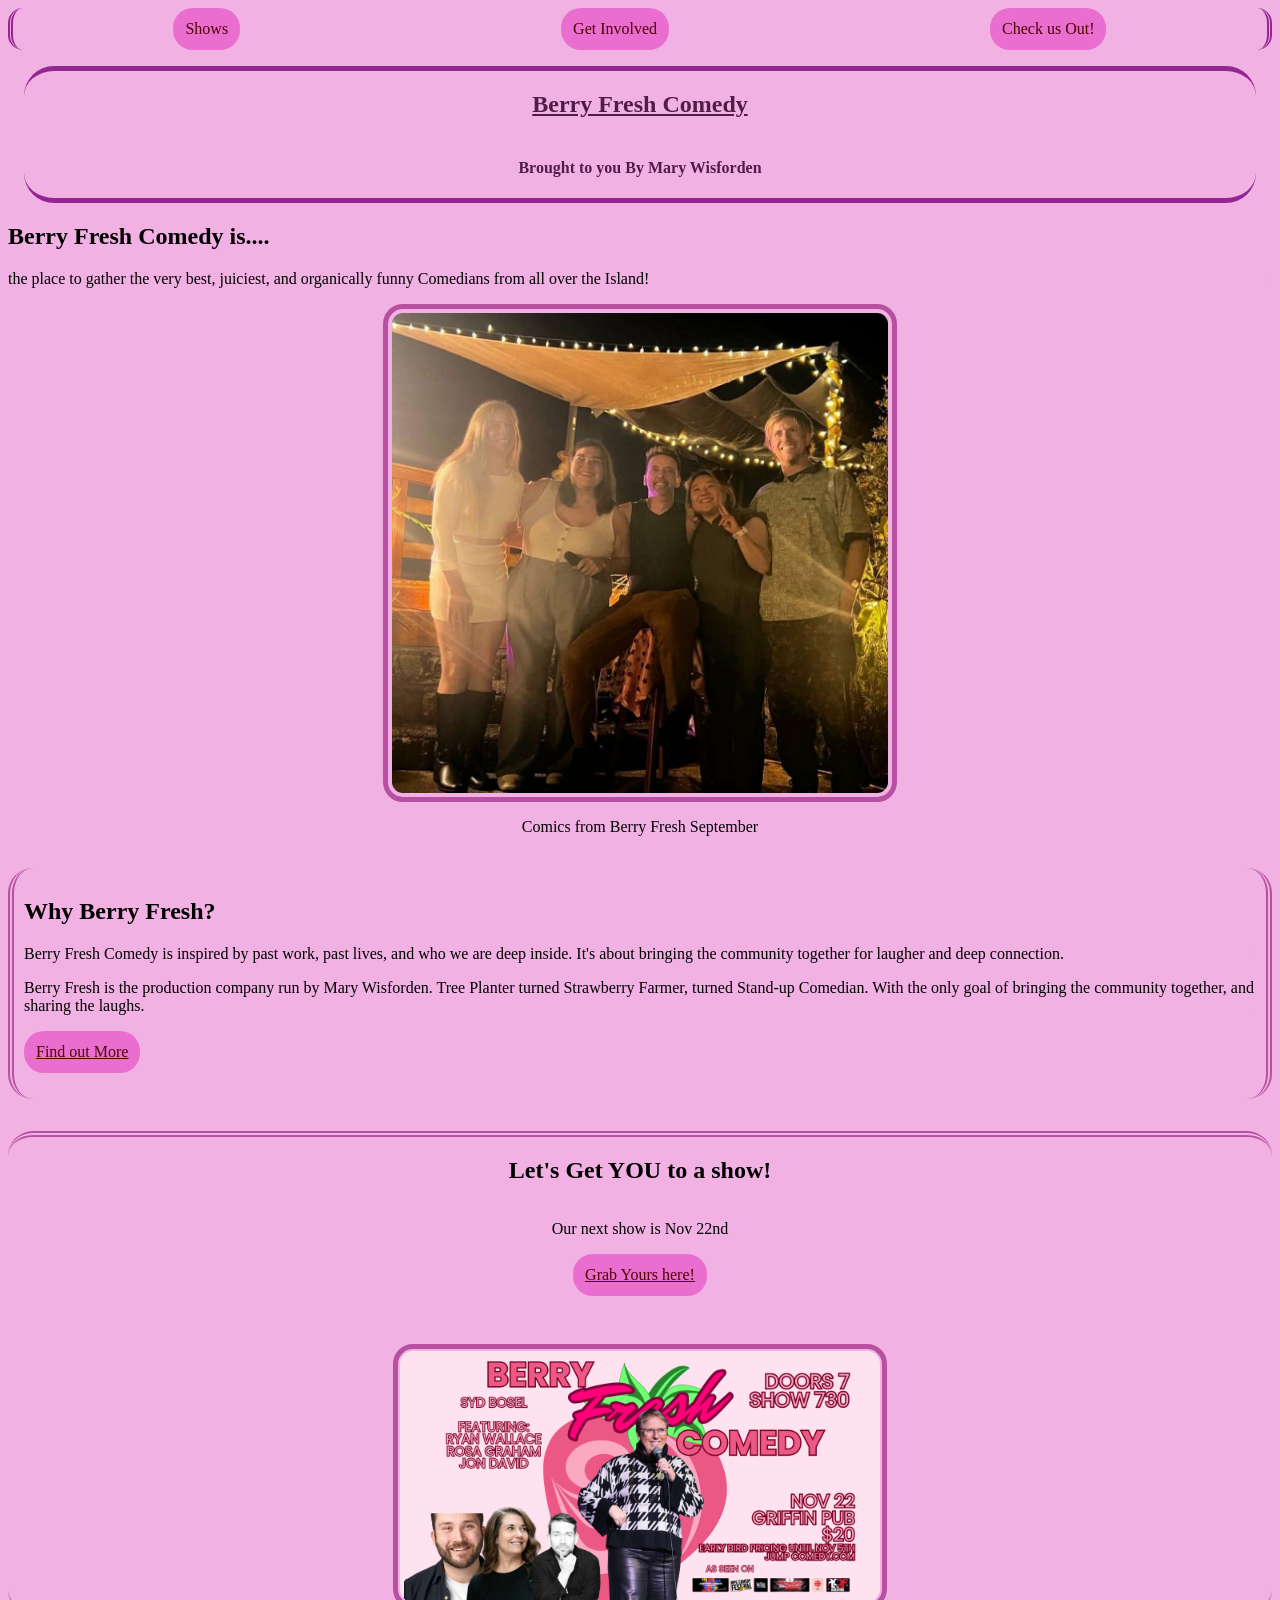
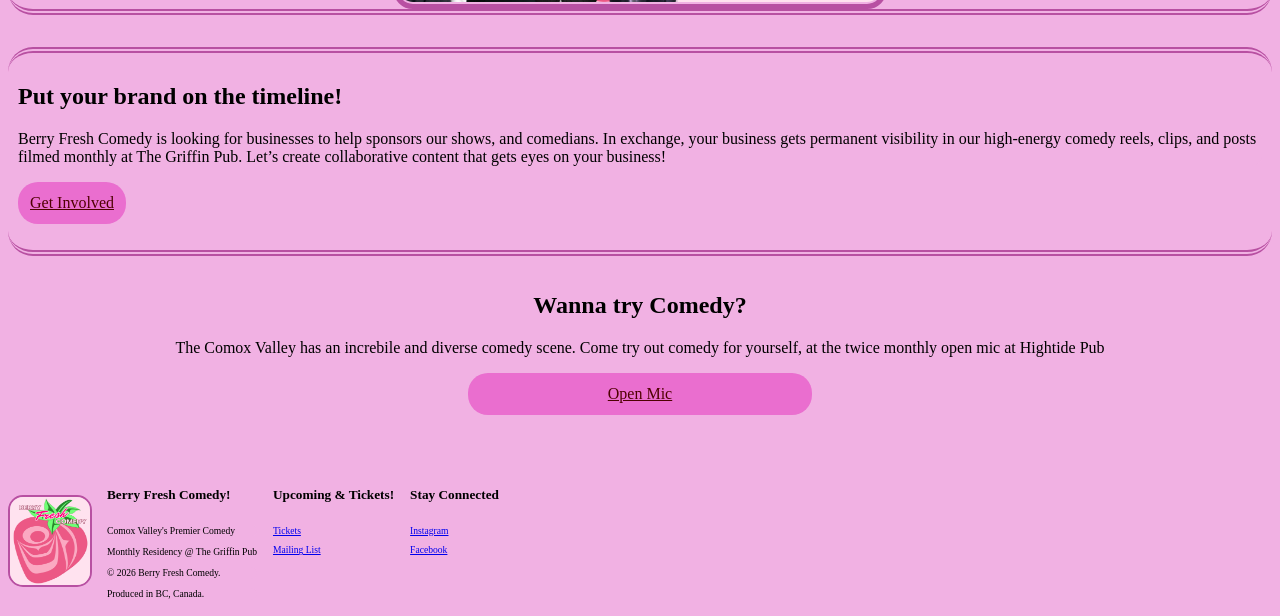
<file: index.html>
<!doctype html>
<html lang="en">
  <head>
    <meta charset="UTF-8" />
    <meta name="viewport" content="width=device-width, initial-scale=1.0" />
    <title>Berry Fresh Comedy</title>
    <link rel="stylesheet" href="./styles.css" />
  </head>
  <body>
    <header>
      <div class="navbar-container">
        <div class="dropdown">
          <button class="dropbtn">Shows</button>
          <div class="dropdown-content">
            <a href="./pages/playing_pg_2.html">Tickets</a>
            <a href="./pages/open_mics.html">Open Mics</a>
          </div>
        </div>
        <div class="dropdown">
          <button class="dropbtn">Get Involved</button>
          <div class="dropdown-content">
            <a href="./pages/feature.html">Apply to Feature</a>
            <a href="./pages/sponsor_donate.html">Sponsor/Donate</a>
          </div>
        </div>
        <div class="dropdown">
          <button class="dropbtn">Check us Out!</button>
          <div class="dropdown-content">
            <a href="./pages/img_gallery.html">Photo Gallery</a>
            <a href="./pages/vid_gallery.html">Video Gallery</a>
            <a href="./pages/about.html">About Us</a>
            <a href="https://www.griffinpub.ca/" target="_blank">The Pub</a>
          </div>
        </div>
      </div>
    </header>
    <section class="top_start">
      <h1>Berry Fresh Comedy</h1>
      <h4>Brought to you By Mary Wisforden</h4>
    </section>
    <section>
      <div>
        <h2>Berry Fresh Comedy is....</h2>
        <p>
          the place to gather the very best, juiciest, and organically funny
          Comedians from all over the Island!
        </p>
      </div>
      <div class="home_picture">
        <img
          src="./pages/media/imgs/berryfresh.jpg"
          alt="A fresh line up of comics"
          id="home_picture"
        />
        <p>Comics from Berry Fresh September</p>
      </div>
    </section>
    <section class="why">
      <h2>Why Berry Fresh?</h2>
      <p>
        Berry Fresh Comedy is inspired by past work, past lives, and who we are
        deep inside. It's about bringing the community together for laugher and
        deep connection.
      </p>
      <p>
        Berry Fresh is the production company run by Mary Wisforden. Tree
        Planter turned Strawberry Farmer, turned Stand-up Comedian. With the
        only goal of bringing the community together, and sharing the laughs.
      </p>
      <a href="./pages/about.html" class="ticketBtn">Find out More</a>
    </section>
    <section class="buyTicket">
      <h2>Let's Get YOU to a show!</h2>
      <p>Our next show is Nov 22nd</p>
      <div>
        <a
          href="https://www.jumpcomedy.com/p/mary-wisden"
          class="ticketBtn"
          target="_blank"
          >Grab Yours here!</a
        >
      </div>
      <div id="poster">
        <img
          src="./pages/media/imgs/Berry Fresh(Facebook Ad).png"
          alt="Berry Fresh poster for Nov 22nd Show"
        />
      </div>
    </section>
    <section class="help_us">
      <h2>Put your brand on the timeline!</h2>
      <p>
        Berry Fresh Comedy is looking for businesses to help sponsors our shows, and
        comedians. In exchange, your business gets permanent visibility in our
        high-energy comedy reels, clips, and posts filmed monthly at The Griffin
        Pub. Let’s create collaborative content that gets eyes on your business!
      </p>
      <a href="./pages/sponsor_donate.html" class="ticketBtn">Get Involved</a>
    </section>
    <section class="wanna_try">
      <div>
        <h2>Wanna try Comedy?</h2>
        <p>
          The Comox Valley has an increbile and diverse comedy scene. Come try
          out comedy for yourself, at the twice monthly open mic at Hightide Pub
        </p>
        <a href="./pages/open_mics.html" class="why_button">Open Mic</a>
      </div>
    </section>
    <footer>
      <img
        src="./pages/media/imgs/Berry.png"
        alt="Berry Fresh Logo"
        id="footer_logo"
      />
      <div id="footer_start">
        <h5>Berry Fresh Comedy!</h5>
        <p>Comox Valley's Premier Comedy</p>
        <p>Monthly Residency @ The Griffin Pub</p>
        <p>© 2026 Berry Fresh Comedy.</p>
        <p>Produced in BC, Canada.</p>
      </div>
      <div id="upcoming">
        <h5>Upcoming & Tickets!</h5>
        <a href="https://www.jumpcomedy.com/p/mary-wisden" target="_blank"
          >Tickets</a
        >
        <a
          href="https://www.jumpcomedy.com/join/marywisden-n3qOq "
          target="_blank"
          >Mailing List</a
        >
      </div>
      <div id="connected">
        <h5>Stay Connected</h5>
        <a href="https://www.instagram.com/berryfreshcomedy/" target="_blank"
          >Instagram</a
        >
        <a
          href="https://www.facebook.com/profile.php?id=61590486855917"
          target="_blank"
          >Facebook</a
        >
      </div>
    </footer>
  </body>
</html>
</file>
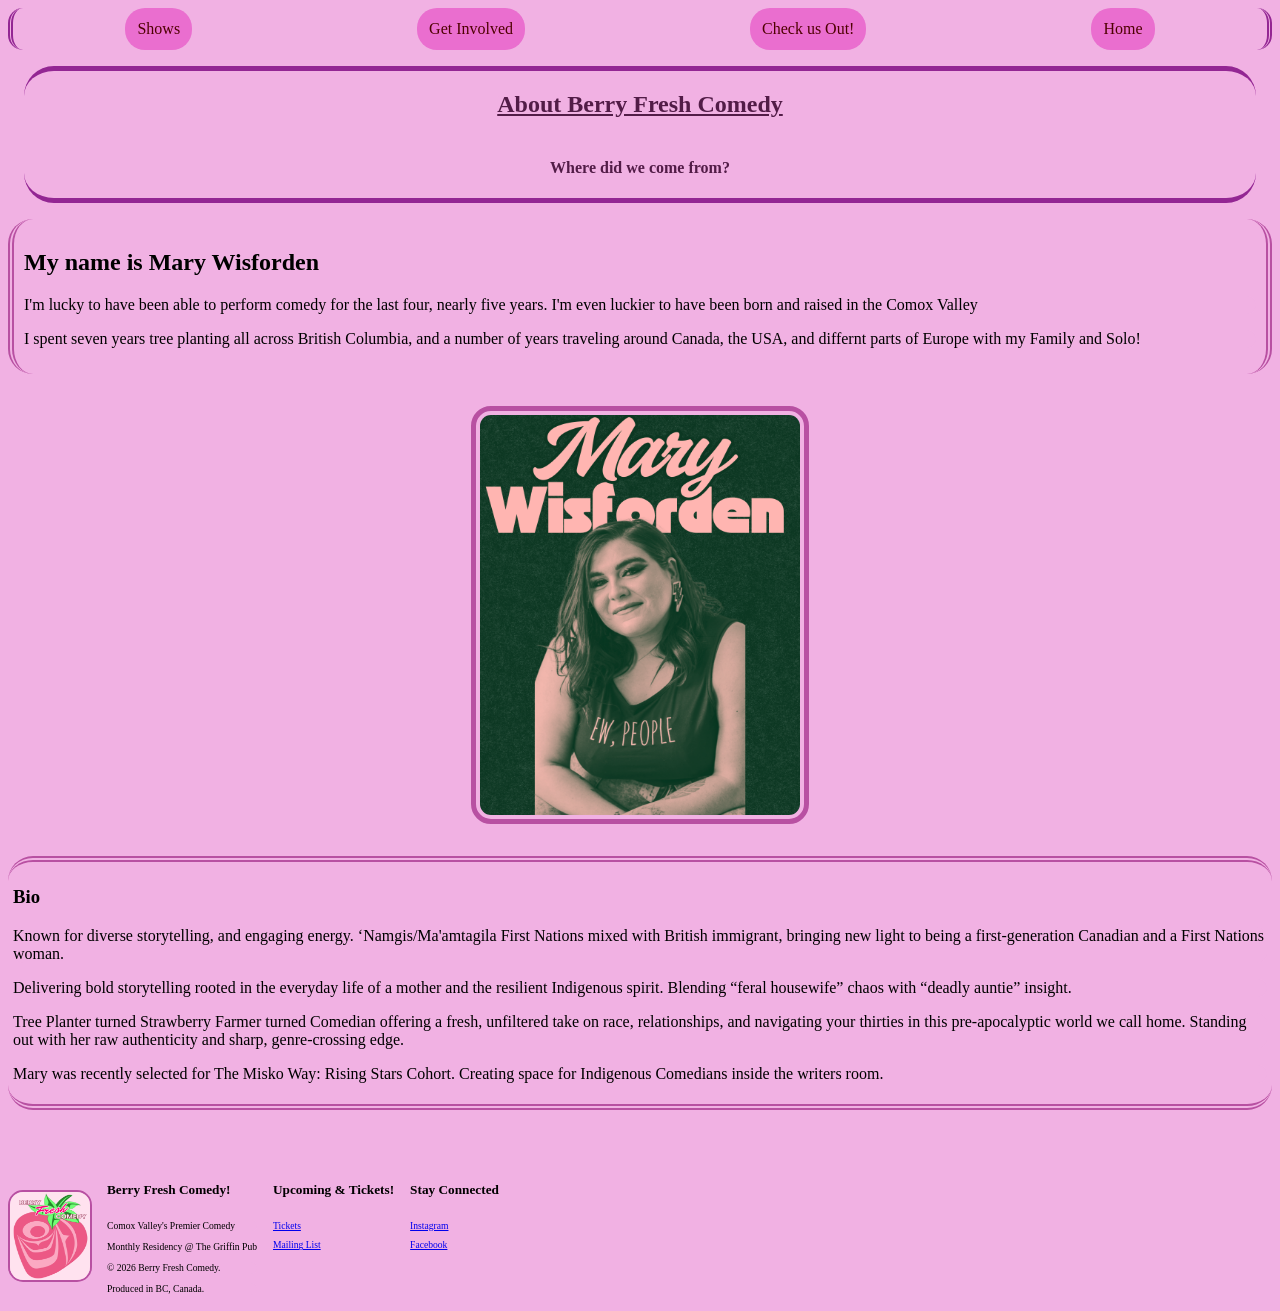
<file: pages/about.html>
<!doctype html>
<html lang="en">
  <head>
    <meta charset="UTF-8" />
    <meta name="viewport" content="width=device-width, initial-scale=1.0" />
    <title>About Us</title>
    <link rel="stylesheet" href="../styles.css" />
  </head>
  <body>
    <header>
      <div class="navbar-container">
        <div class="dropdown">
          <button class="dropbtn">Shows</button>
          <div class="dropdown-content">
            <a href="../pages/playing_pg_2.html">Tickets</a>
            <a href="../pages/open_mics.html">Open Mics</a>
          </div>
        </div>
        <div class="dropdown">
          <button class="dropbtn">Get Involved</button>
          <div class="dropdown-content">
            <a href="../pages/feature.html">Apply to Feature</a>
            <a href="../pages/sponsor_donate.html">Sponsor/Donate</a>
          </div>
        </div>
        <div class="dropdown">
          <button class="dropbtn">Check us Out!</button>
          <div class="dropdown-content">
            <a href="../pages/img_gallery.html">Photo Gallery</a>
            <a href="../pages/vid_gallery.html">Video Gallery</a>
            <a href="https://www.griffinpub.ca/" target="_blank">The Pub</a>
          </div>
        </div>
            <div class="dropdown">
          <button class="dropbtn">Home</button>
          <div class="dropdown-content">
            <a href="../index.html">Homeward!</a>
          </div>
      </div>
    </header>
    <section class="top_start">
      <h1>About Berry Fresh Comedy</h1>
      <h4>Where did we come from?</h4>
    </section>
    <section class="why">
      <h2>My name is Mary Wisforden</h2>
      <p>I'm lucky to have been able to perform comedy for the last four, nearly five years. I'm even luckier to have been born and raised in the Comox Valley</p>
      <p>I spent seven years tree planting all across British Columbia, and a number of years traveling around Canada, the USA, and differnt parts of Europe with my Family and Solo!</p>
    </section>
    <div class="mary_picture">
      <img
        src="./media/imgs/Mary.W.png"
        alt="Mary Wisforden"
        id="mary_picture"
      />
    </div>
    <section class="bio">
      <h3>Bio</h3>
      <p>Known for diverse storytelling, and engaging energy. ‘Namgis/Ma'amtagila First Nations mixed with British immigrant, bringing new light to being a first-generation Canadian and a First Nations woman.</p>
      <p> Delivering bold storytelling rooted in the everyday life of a mother and the resilient Indigenous spirit. Blending “feral housewife” chaos with “deadly auntie” insight.</p>
      <p>Tree Planter turned Strawberry Farmer turned Comedian offering a fresh, unfiltered take on race, relationships, and navigating your thirties in this pre-apocalyptic world we call home. Standing out with her raw authenticity and sharp, genre-crossing edge.</p>
      <p>Mary was recently selected for The Misko Way: Rising Stars Cohort. Creating space for Indigenous Comedians inside the writers room.</p>
    </section>
     <footer>
      <img src="./media/imgs/Berry.png" alt="Berry Fresh Logo" id="footer_logo">
     <div id="footer_start">
  <h5>Berry Fresh Comedy!</h5>
      <p>Comox Valley's Premier Comedy</p>
      <p>Monthly Residency @ The Griffin Pub</p>
      <p>© 2026 Berry Fresh Comedy.</p>
      <p>Produced in BC, Canada.</p>
      </div>
      <div id="upcoming">
        <h5>Upcoming & Tickets!</h5>
        <a href="https://www.jumpcomedy.com/p/mary-wisden" target="_blank">Tickets</a>
        <a href="https://www.jumpcomedy.com/join/marywisden-n3qOq " target="_blank">Mailing List</a>
      </div>
      <div id="connected">
        <h5>Stay Connected</h5>
        <a href="https://www.instagram.com/berryfreshcomedy/" target="_blank">Instagram</a>
        <a href="https://www.facebook.com/profile.php?id=61590486855917" target="_blank">Facebook</a>
      </div>
    </footer>
  </body>
</html>
</file>
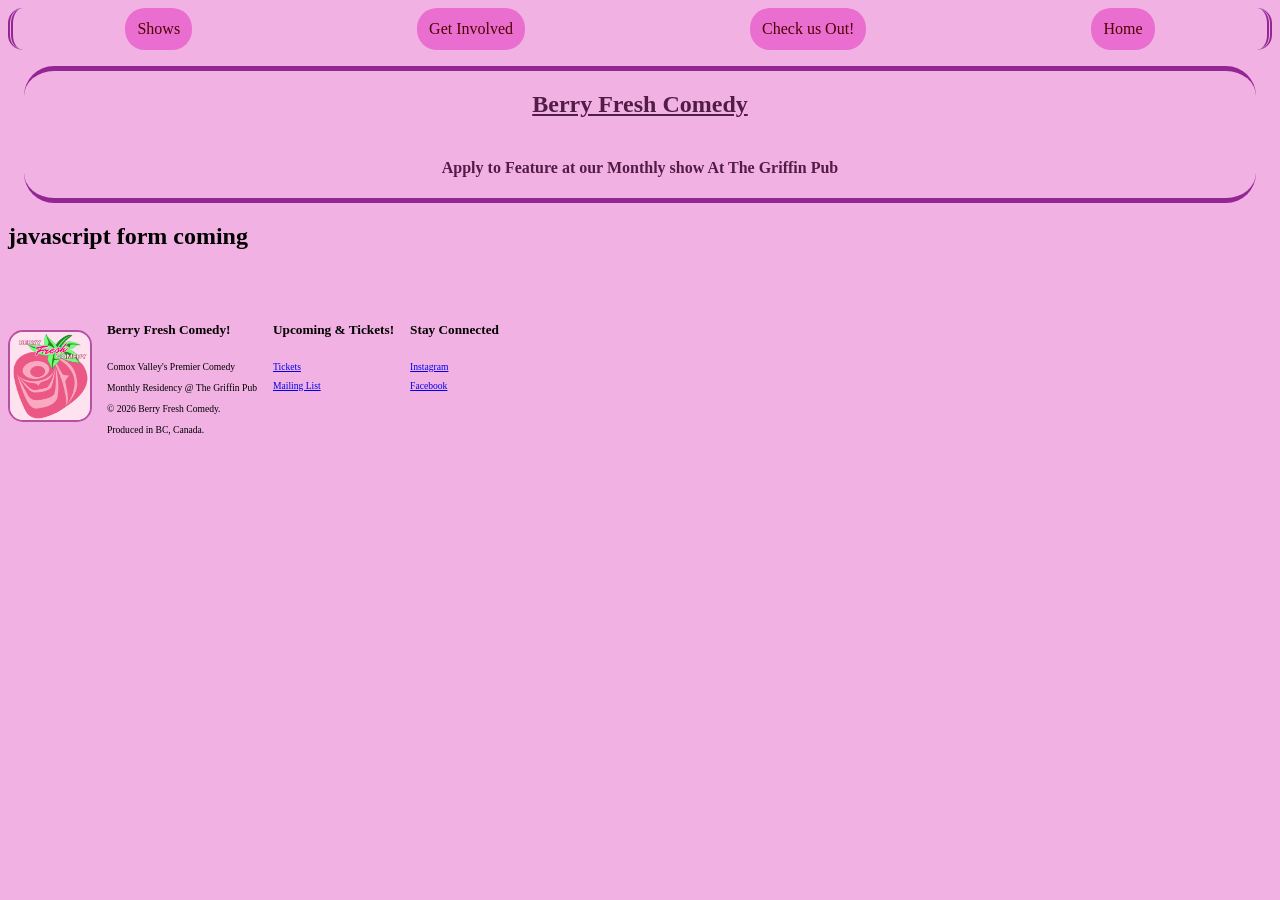
<file: pages/feature.html>
<!DOCTYPE html>
<html lang="en">
<head>
    <meta charset="UTF-8">
    <meta name="viewport" content="width=device-width, initial-scale=1.0">
    <title>Apply to Feature</title>
<link rel="stylesheet" href="../styles.css" />
  </head>
  <body>
    <header>
      <div class="navbar-container">
        <div class="dropdown">
          <button class="dropbtn">Shows</button>
          <div class="dropdown-content">
            <a href="../pages/playing_pg_2.html">Tickets</a>
            <a href="../pages/open_mics.html">Open Mics</a>
          </div>
        </div>
        <div class="dropdown">
          <button class="dropbtn">Get Involved</button>
          <div class="dropdown-content">
            <a href="../pages/sponsor_donate.html">Sponsor/Donate</a>
          </div>
        </div>
        <div class="dropdown">
          <button class="dropbtn">Check us Out!</button>
          <div class="dropdown-content">
            <a href="../pages/img_gallery.html">Photo Gallery</a>
            <a href="../pages/vid_gallery.html">Video Gallery</a>
            <a href="../pages/about.html">About Us</a>
            <a href="https://www.griffinpub.ca/" target="_blank">The Pub</a>
          </div>
        </div>
          <div class="dropdown">
          <button class="dropbtn">Home</button>
          <div class="dropdown-content">
            <a href="../index.html">Homeward!</a>
          </div>
      </div>
    </header>
     <section class="top_start">
      <h1>Berry Fresh Comedy</h1>
      <h4>Apply to Feature at our Monthly show At The Griffin Pub</h4>
    </section>
    <section>
        <h2>javascript form coming</h2>
    </section>
    <footer>
      <img
        src="./media/imgs/Berry.png"
        alt="Berry Fresh Logo"
        id="footer_logo"
      />
      <div id="footer_start">
        <h5>Berry Fresh Comedy!</h5>
        <p>Comox Valley's Premier Comedy</p>
        <p>Monthly Residency @ The Griffin Pub</p>
        <p>© 2026 Berry Fresh Comedy.</p>
        <p>Produced in BC, Canada.</p>
      </div>
      <div id="upcoming">
        <h5>Upcoming & Tickets!</h5>
        <a href="https://www.jumpcomedy.com/p/mary-wisden" target="_blank"
          >Tickets</a
        >
        <a
          href="https://www.jumpcomedy.com/join/marywisden-n3qOq "
          target="_blank"
          >Mailing List</a
        >
      </div>
      <div id="connected">
        <h5>Stay Connected</h5>
        <a href="https://www.instagram.com/berryfreshcomedy/" target="_blank"
          >Instagram</a
        >
        <a
          href="https://www.facebook.com/profile.php?id=61590486855917"
          target="_blank"
          >Facebook</a
        >
      </div>
    </footer>
</body>
</html>
</file>
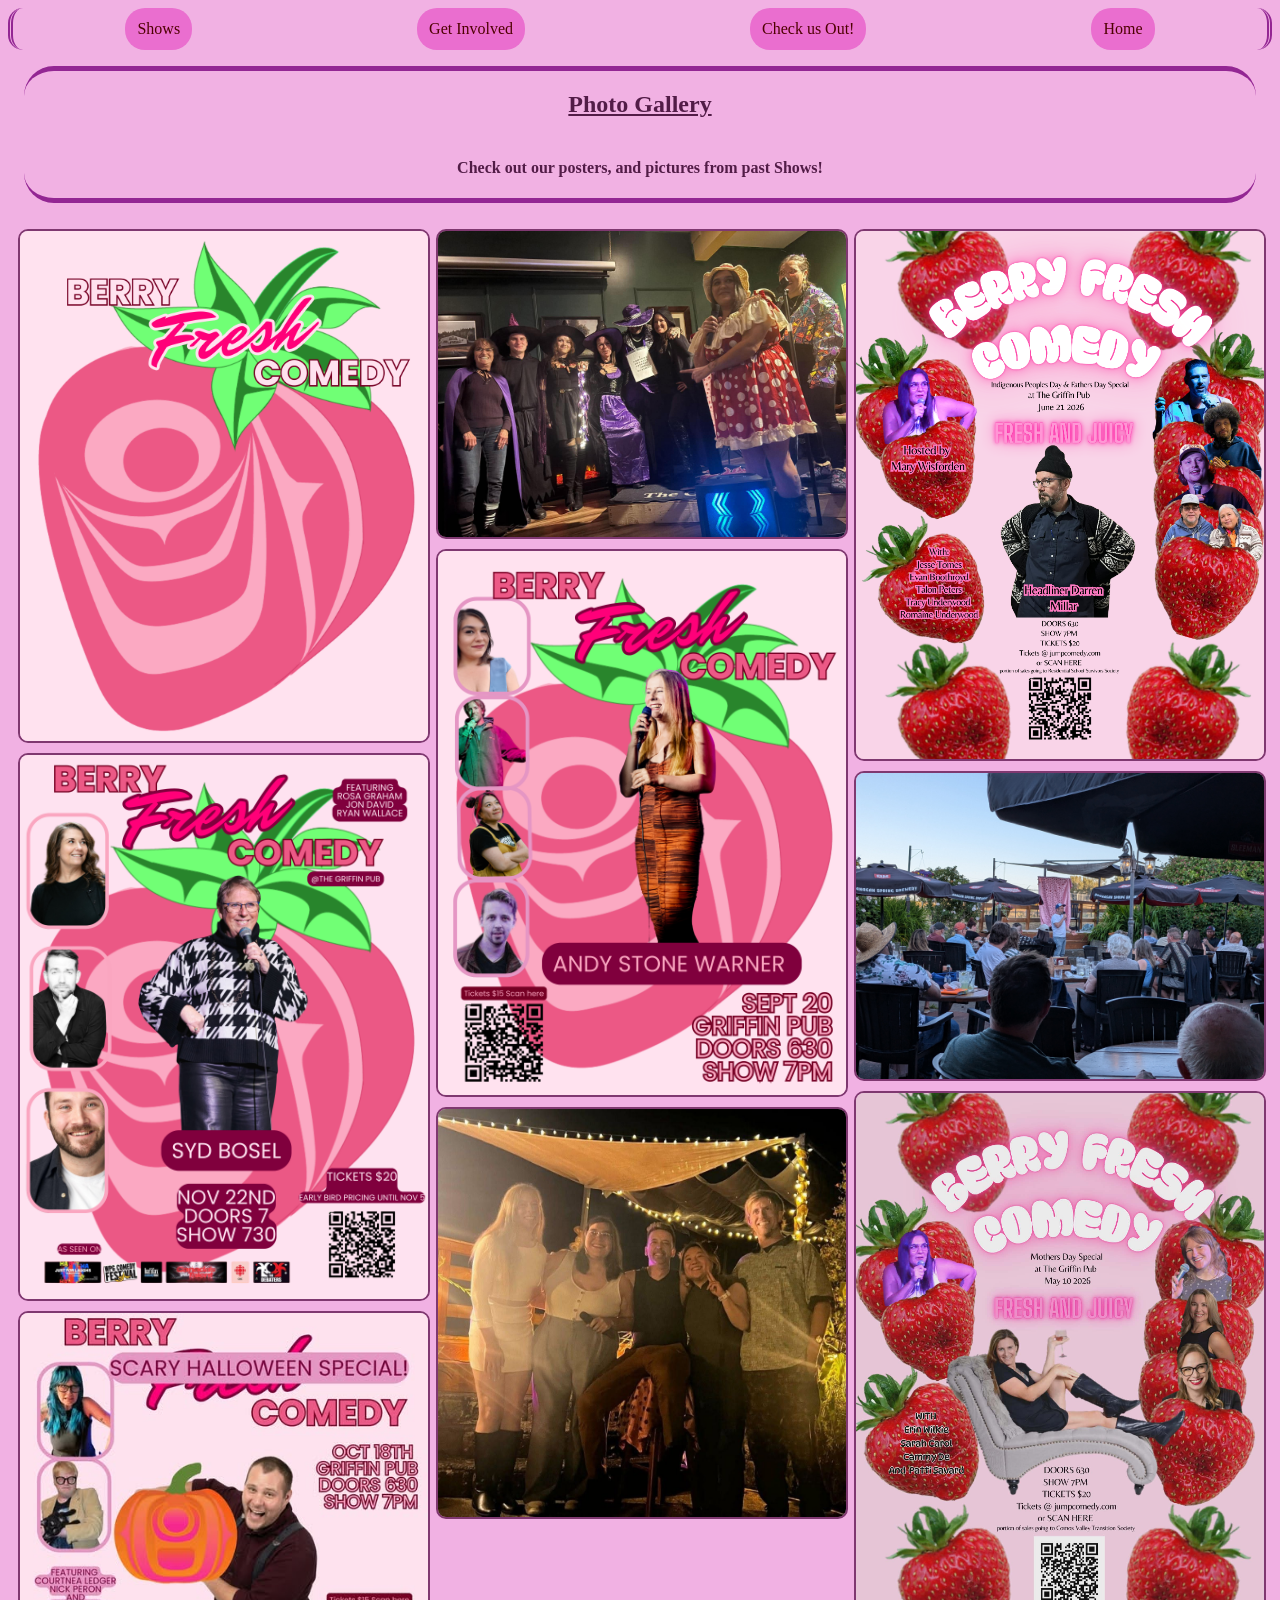
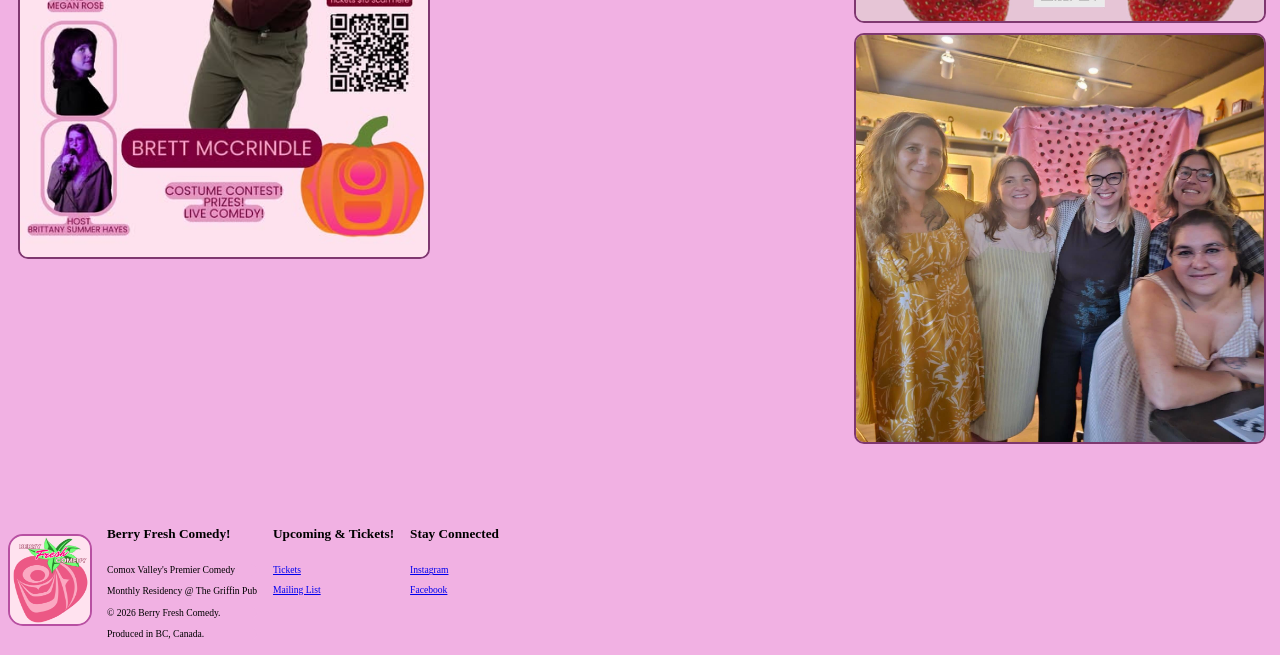
<file: pages/img_gallery.html>
<!doctype html>
<html lang="en">
  <head>
    <meta charset="UTF-8" />
    <meta name="viewport" content="width=device-width, initial-scale=1.0" />
    <title>Photo Galley</title>
    <link rel="stylesheet" href="../styles.css" />
  </head>
  <body>
    <header>
      <div class="navbar-container">
        <div class="dropdown">
          <button class="dropbtn">Shows</button>
          <div class="dropdown-content">
            <a href="../pages/playing_pg_2.html">Tickets</a>
            <a href="../pages/open_mics.html">Open Mics</a>
          </div>
        </div>
        <div class="dropdown">
          <button class="dropbtn">Get Involved</button>
          <div class="dropdown-content">
            <a href="../pages/feature.html">Apply to Feature</a>
            <a href="../pages/sponsor_donate.html">Sponsor/Donate</a>
          </div>
        </div>
        <div class="dropdown">
          <button class="dropbtn">Check us Out!</button>
          <div class="dropdown-content">
            <a href="../pages/vid_gallery.html">Video Gallery</a>
            <a href="../pages/about.html">About Us</a>
            <a href="https://www.griffinpub.ca/" target="_blank">The Pub</a>
          </div>
        </div>
          <div class="dropdown">
          <button class="dropbtn">Home</button>
          <div class="dropdown-content">
            <a href="../index.html">Homeward!</a>
          </div>
      </div>
    </header>
    <section class="top_start">
      <h1>Photo Gallery</h1>
      <h4>Check out our posters, and pictures from past Shows!</h4>
    </section>
    <div class="masonry-gallery">
        <img src="./media/imgs/Berry.png" alt="Our Logo">
        <img src="./media/imgs/November .jpg" alt="NovemberPoster">
        <img src="./media/imgs/Berry_Fresh_October_poster.jpg" alt="October Poster">
        <img src="../pages/media/imgs/Oct(show).jpeg" alt="Costume Contest At Berry Fresh">
        <img src="./media/imgs/September .png" alt="September Poster">
        <img src="../pages/media/imgs/berryfresh.jpg" alt="September Line Up">
        <img src="./media/imgs/June Fresh Poster.png" alt="June Poster">
        <img src="../pages/media/imgs/june-show.jpg" alt="Darran Miller Headlines June Fresh">
        <img src="./media/imgs/Berry_fresh_poster.jpg" alt="Mothers Day Poster">
        <img src="../pages/media/imgs/first-show-ladies.jpg" alt="The Mothers Day Line up">
    </div>
     <footer>
      <img
        src="./media/imgs/Berry.png"
        alt="Berry Fresh Logo"
        id="footer_logo"
      />
      <div id="footer_start">
        <h5>Berry Fresh Comedy!</h5>
        <p>Comox Valley's Premier Comedy</p>
        <p>Monthly Residency @ The Griffin Pub</p>
        <p>© 2026 Berry Fresh Comedy.</p>
        <p>Produced in BC, Canada.</p>
      </div>
      <div id="upcoming">
        <h5>Upcoming & Tickets!</h5>
        <a href="https://www.jumpcomedy.com/p/mary-wisden" target="_blank"
          >Tickets</a
        >
        <a
          href="https://www.jumpcomedy.com/join/marywisden-n3qOq "
          target="_blank"
          >Mailing List</a
        >
      </div>
      <div id="connected">
        <h5>Stay Connected</h5>
        <a href="https://www.instagram.com/berryfreshcomedy/" target="_blank"
          >Instagram</a
        >
        <a
          href="https://www.facebook.com/profile.php?id=61590486855917"
          target="_blank"
          >Facebook</a
        >
      </div>
    </footer>
  </body>
</html>
</file>
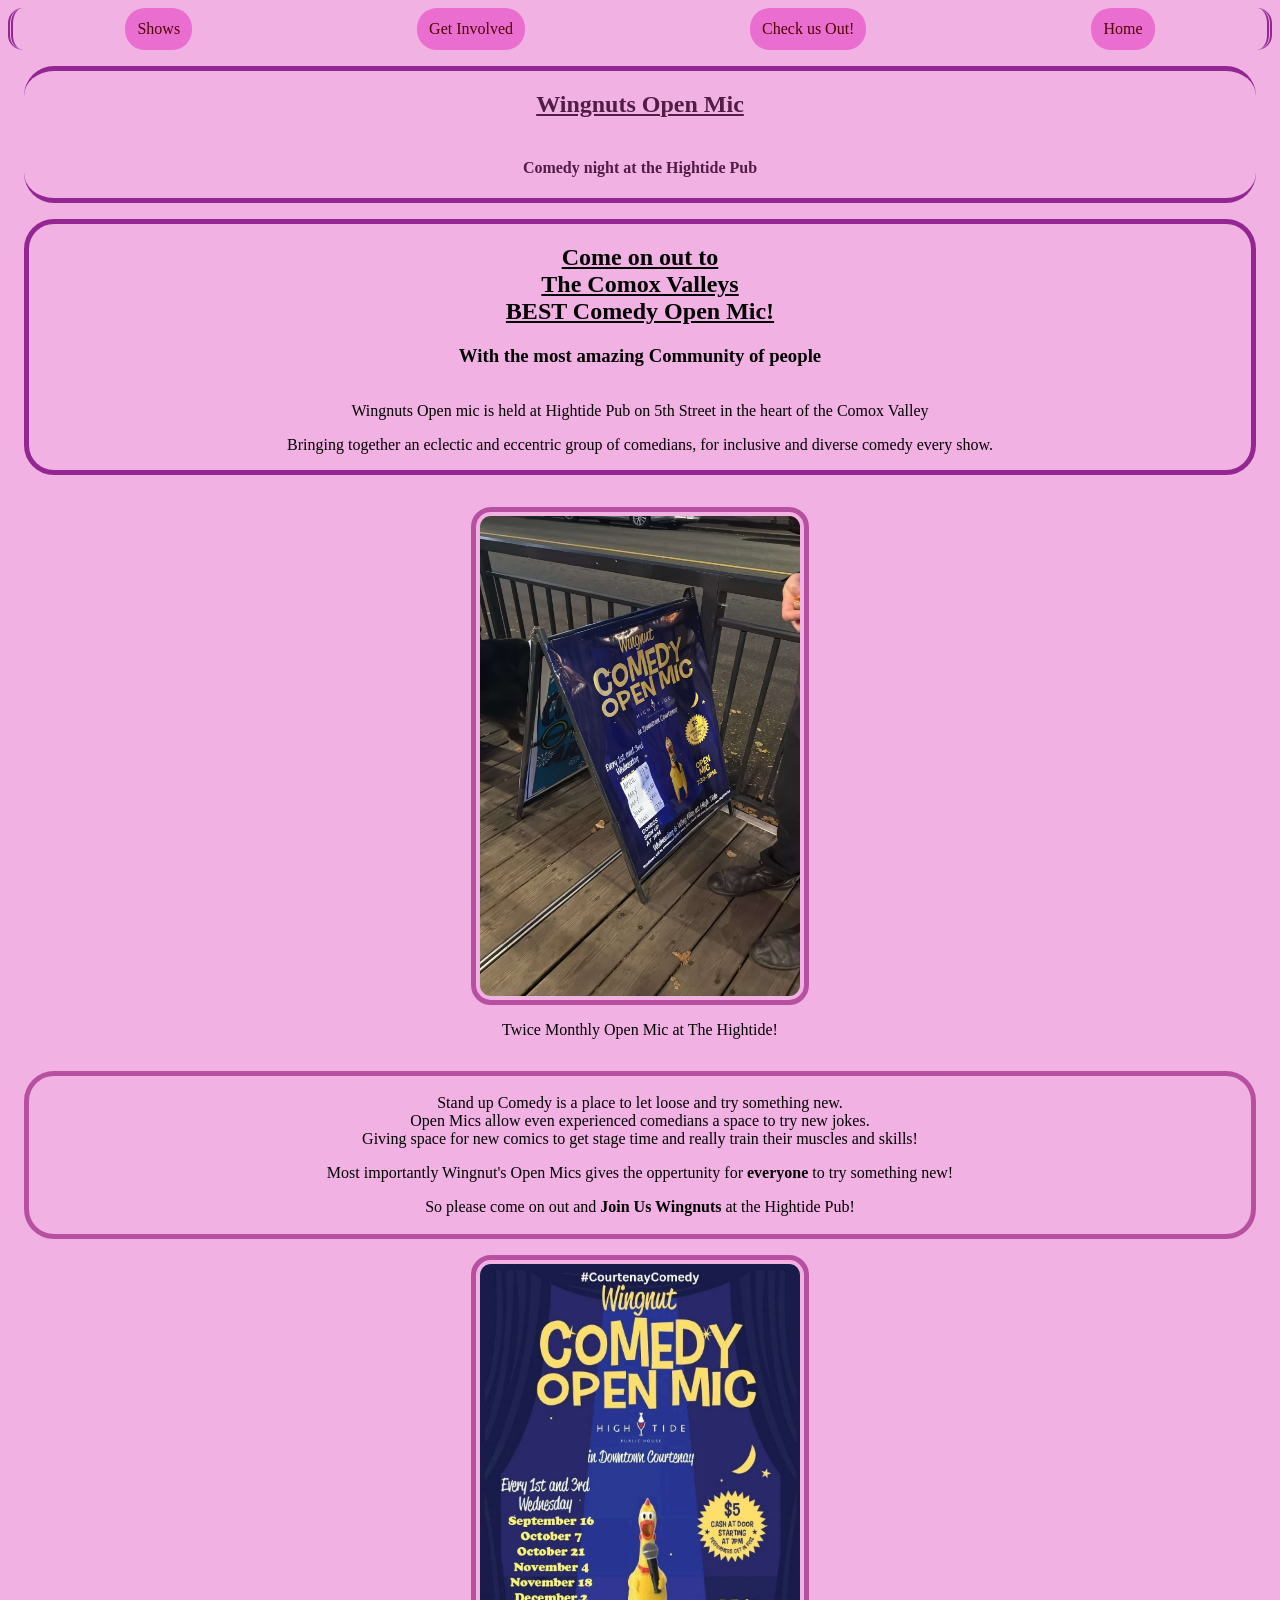
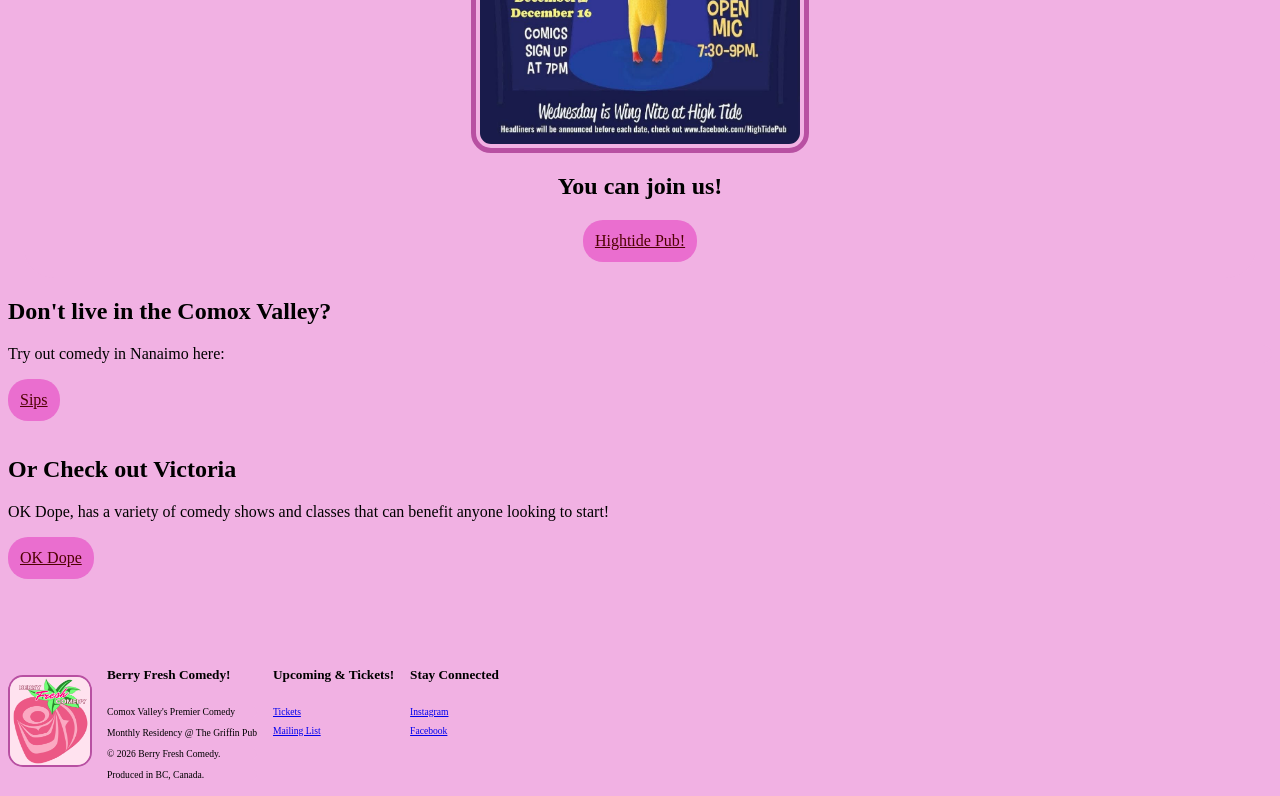
<file: pages/open_mics.html>
<!doctype html>
<html lang="en">
  <head>
    <meta charset="UTF-8" />
    <meta name="viewport" content="width=device-width, initial-scale=1.0" />
    <title>Open Mics</title>
    <link rel="stylesheet" href="../styles.css" />
  </head>
  <body>
    <header>
      <div class="navbar-container">
        <div class="dropdown">
          <button class="dropbtn">Shows</button>
          <div class="dropdown-content">
            <a href="../pages/playing_pg_2.html">Tickets</a>
          </div>
        </div>
        <div class="dropdown">
          <button class="dropbtn">Get Involved</button>
          <div class="dropdown-content">
            <a href="../pages/feature.html">Apply to Feature</a>
            <a href="../pages/sponsor_donate.html">Sponsor/Donate</a>
          </div>
        </div>
        <div class="dropdown">
          <button class="dropbtn">Check us Out!</button>
          <div class="dropdown-content">
            <a href="../pages/img_gallery.html">Photo Gallery</a>
            <a href="../pages/vid_gallery.html">Video Gallery</a>
            <a href="../pages/about.html">About Us</a>
            <a href="https://www.griffinpub.ca/" target="_blank">The Pub</a>
          </div>
        </div>
         <div class="dropdown">
          <button class="dropbtn">Home</button>
          <div class="dropdown-content">
            <a href="../index.html">Homeward!</a>
          </div>
      </div>
    </header>
     <section class="top_start">
      <h1>Wingnuts Open Mic</h1>
      <h4>Comedy night at the Hightide Pub</h4>
    </section>
    <section class="who">
        <div class="who-div">
            <h1>Come on out to <br/>The Comox Valleys<br/> BEST Comedy Open Mic!</h1>
            <h3>With the most amazing Community of people</h3>
        </div>
        <div class="who-div">
            <p>Wingnuts Open mic is held at Hightide Pub on 5th Street in the heart of the Comox Valley</p>
            <p>Bringing together an eclectic and eccentric group of comedians, for inclusive and diverse comedy every show.  </p>
        </div>
    </section>
    <section id="sandwhic_board">
        <img src="./media/wingnut_imgs/wingnut_sign.jpg" alt="Img of sandwhichboard advertising WingNut Comedy">
        <p>Twice Monthly Open Mic at The Hightide!</p>
    </section>
    <section class="what">
        <div class="what-div">
            <p id="what-p">Stand up Comedy is a place to let loose and try something new.<br/>Open Mics allow even experienced comedians a space to try new jokes.<br/>Giving space for new comics to get stage time and really train their muscles and skills!</p>
            <p>Most importantly Wingnut's Open Mics gives the oppertunity for <strong>everyone</strong> to try something new!</p>
            <p>So please come on out and <strong>Join Us Wingnuts</strong> at the Hightide Pub!</p>
        </div>
    </section>
    <section id="when">
        <img src="./media/wingnut_imgs/wingnut_poster.jpg" alt="Wingnut Open mic Dates Poster">
        <h2>You can join us!</h2>
        <a href="https://hightidepub.com/" target="_blank"  class="ticketBtn">Hightide Pub!</a>
    </section>
    <section>
      <div>
        <h2>Don't live in the Comox Valley?</h2>
        <p>Try out comedy in Nanaimo here:</p>
        <a href="https://www.facebook.com/SIPneighbourhoodpub" target="_blank" class="ticketBtn">Sips</a>
      </div>
      <div>
        <h2>Or Check out Victoria</h2>
        <p>OK Dope, has a variety of comedy shows and classes that can benefit anyone looking to start!</p>
        <a href="https://www.ok-dope.com/?fbclid=IwY2xjawVXY5JleHRuA2FlbQIxMABwZG9mBWJyaWQRMTZnck4yZzNXNmRkakUwV2FzcnRjBmFwcF9pZBAyMjIwMzkxNzg4MjAwODkyAAEfRvRDoKAa-WRmleWh1kJQgpiuhiT42Ts2d79lj6Ve4nk3imO9nXOnfUASVr0_aem_4pH6CHBQJ3T7jfoFJ3QNZg" target="_blank" class="ticketBtn">OK Dope</a>
      </div>
    </section>
    <footer>
      <img src="./media/imgs/Berry.png" alt="Berry Fresh Logo" id="footer_logo">
      <div id="footer_start">
   <h5>Berry Fresh Comedy!</h5>
      <p>Comox Valley's Premier Comedy</p>
      <p>Monthly Residency @ The Griffin Pub</p>
      <p>© 2026 Berry Fresh Comedy.</p>
      <p>Produced in BC, Canada.</p>
      </div>
      <div id="upcoming">
        <h5>Upcoming & Tickets!</h5>
        <a href="https://www.jumpcomedy.com/p/mary-wisden" target="_blank">Tickets</a>
        <a href="https://www.jumpcomedy.com/join/marywisden-n3qOq " target="_blank">Mailing List</a>
      </div>
      <div id="connected">
        <h5>Stay Connected</h5>
        <a href="https://www.instagram.com/berryfreshcomedy/" target="_blank">Instagram</a>
        <a href="https://www.facebook.com/profile.php?id=61590486855917" target="_blank">Facebook</a>
      </div>
    </footer>
  </body>
</html>
</file>
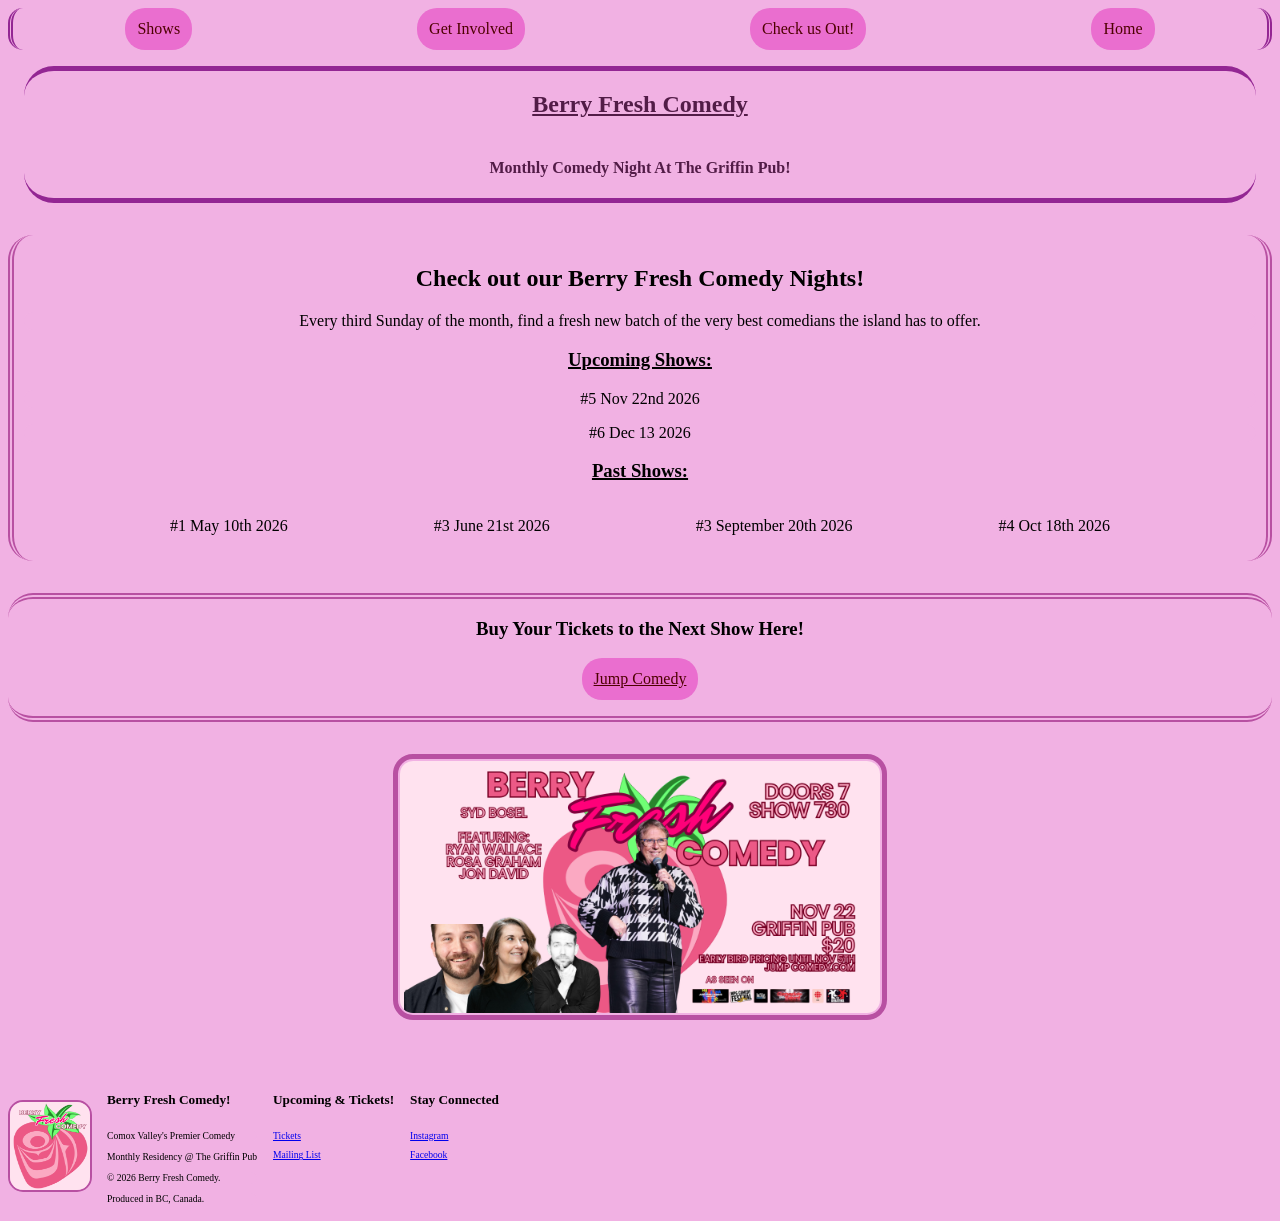
<file: pages/playing_pg_2.html>
<!doctype html>
<html lang="en">
  <head>
    <meta charset="UTF-8" />
    <meta name="viewport" content="width=device-width, initial-scale=1.0" />
    <title>Tickets</title>
    <link rel="stylesheet" href="../styles.css" />
  </head>
  <body>
    <header>
      <div class="navbar-container">
        <div class="dropdown">
          <button class="dropbtn">Shows</button>
          <div class="dropdown-content">
            <a href="../pages/open_mics.html">Open Mics</a>
          </div>
        </div>
        <div class="dropdown">
          <button class="dropbtn">Get Involved</button>
          <div class="dropdown-content">
            <a href="../pages/feature.html">Apply to Feature</a>
            <a href="../pages/sponsor_donate.html">Sponsor/Donate</a>
          </div>
        </div>
        <div class="dropdown">
          <button class="dropbtn">Check us Out!</button>
          <div class="dropdown-content">
            <a href="../pages/img_gallery.html">Photo Gallery</a>
            <a href="../pages/vid_gallery.html">Video Gallery</a>
            <a href="../pages/about.html">About Us</a>
            <a href="https://www.griffinpub.ca/" target="_blank">The Pub</a>
          </div>
        </div>
        <div class="dropdown">
          <button class="dropbtn">Home</button>
          <div class="dropdown-content">
            <a href="../index.html">Homeward!</a>
          </div>
        </div>
      </div>
    </header>
    <section class="top_start">
      <h1>Berry Fresh Comedy</h1>
      <h4>Monthly Comedy Night At The Griffin Pub!</h4>
    </section>
    <section class="where_to_find">
      <div>
        <h2>Check out our Berry Fresh Comedy Nights!</h2>
        <p>
          Every third Sunday of the month, find a fresh new batch of the very
          best comedians the island has to offer.
        </p>
        <h3>Upcoming Shows:</h3>
        <p>#5 Nov 22nd 2026</p>
        <p>#6 Dec 13 2026</p>
        <h3>Past Shows:</h3>
      </div>
      <div id="past_shows">
        <p>#4 Oct 18th 2026 </p>
        <p>#3 September 20th 2026 </p>
        <p>#3 June 21st 2026 </p>
        <p>#1 May 10th 2026 </p>
      </div>
    </section>
    <section class="buyTicket">
      <div>
        <h3>Buy Your Tickets to the Next Show Here!</h3>
      </div>
      <div>
        <a
          href="https://www.jumpcomedy.com/p/mary-wisden"
          class="ticketBtn"
          target="_blank"
          >Jump Comedy</a
        >
      </div>
    </section>
    <div id="poster">
      <img
        src="./media/imgs/Berry Fresh(Facebook Ad).png"
        alt="Berry Fresh poster for Nov 22nd Show"
      />
    </div>
    <footer>
      <img
        src="./media/imgs/Berry.png"
        alt="Berry Fresh Logo"
        id="footer_logo"
      />
      <div id="footer_start">
        <h5>Berry Fresh Comedy!</h5>
        <p>Comox Valley's Premier Comedy</p>
        <p>Monthly Residency @ The Griffin Pub</p>
        <p>© 2026 Berry Fresh Comedy.</p>
        <p>Produced in BC, Canada.</p>
      </div>
      <div id="upcoming">
        <h5>Upcoming & Tickets!</h5>
        <a href="https://www.jumpcomedy.com/p/mary-wisden" target="_blank"
          >Tickets</a
        >
        <a
          href="https://www.jumpcomedy.com/join/marywisden-n3qOq "
          target="_blank"
          >Mailing List</a
        >
      </div>
      <div id="connected">
        <h5>Stay Connected</h5>
        <a href="https://www.instagram.com/berryfreshcomedy/" target="_blank"
          >Instagram</a
        >
        <a
          href="https://www.facebook.com/profile.php?id=61590486855917"
          target="_blank"
          >Facebook</a
        >
      </div>
    </footer>
  </body>
</html>
</file>
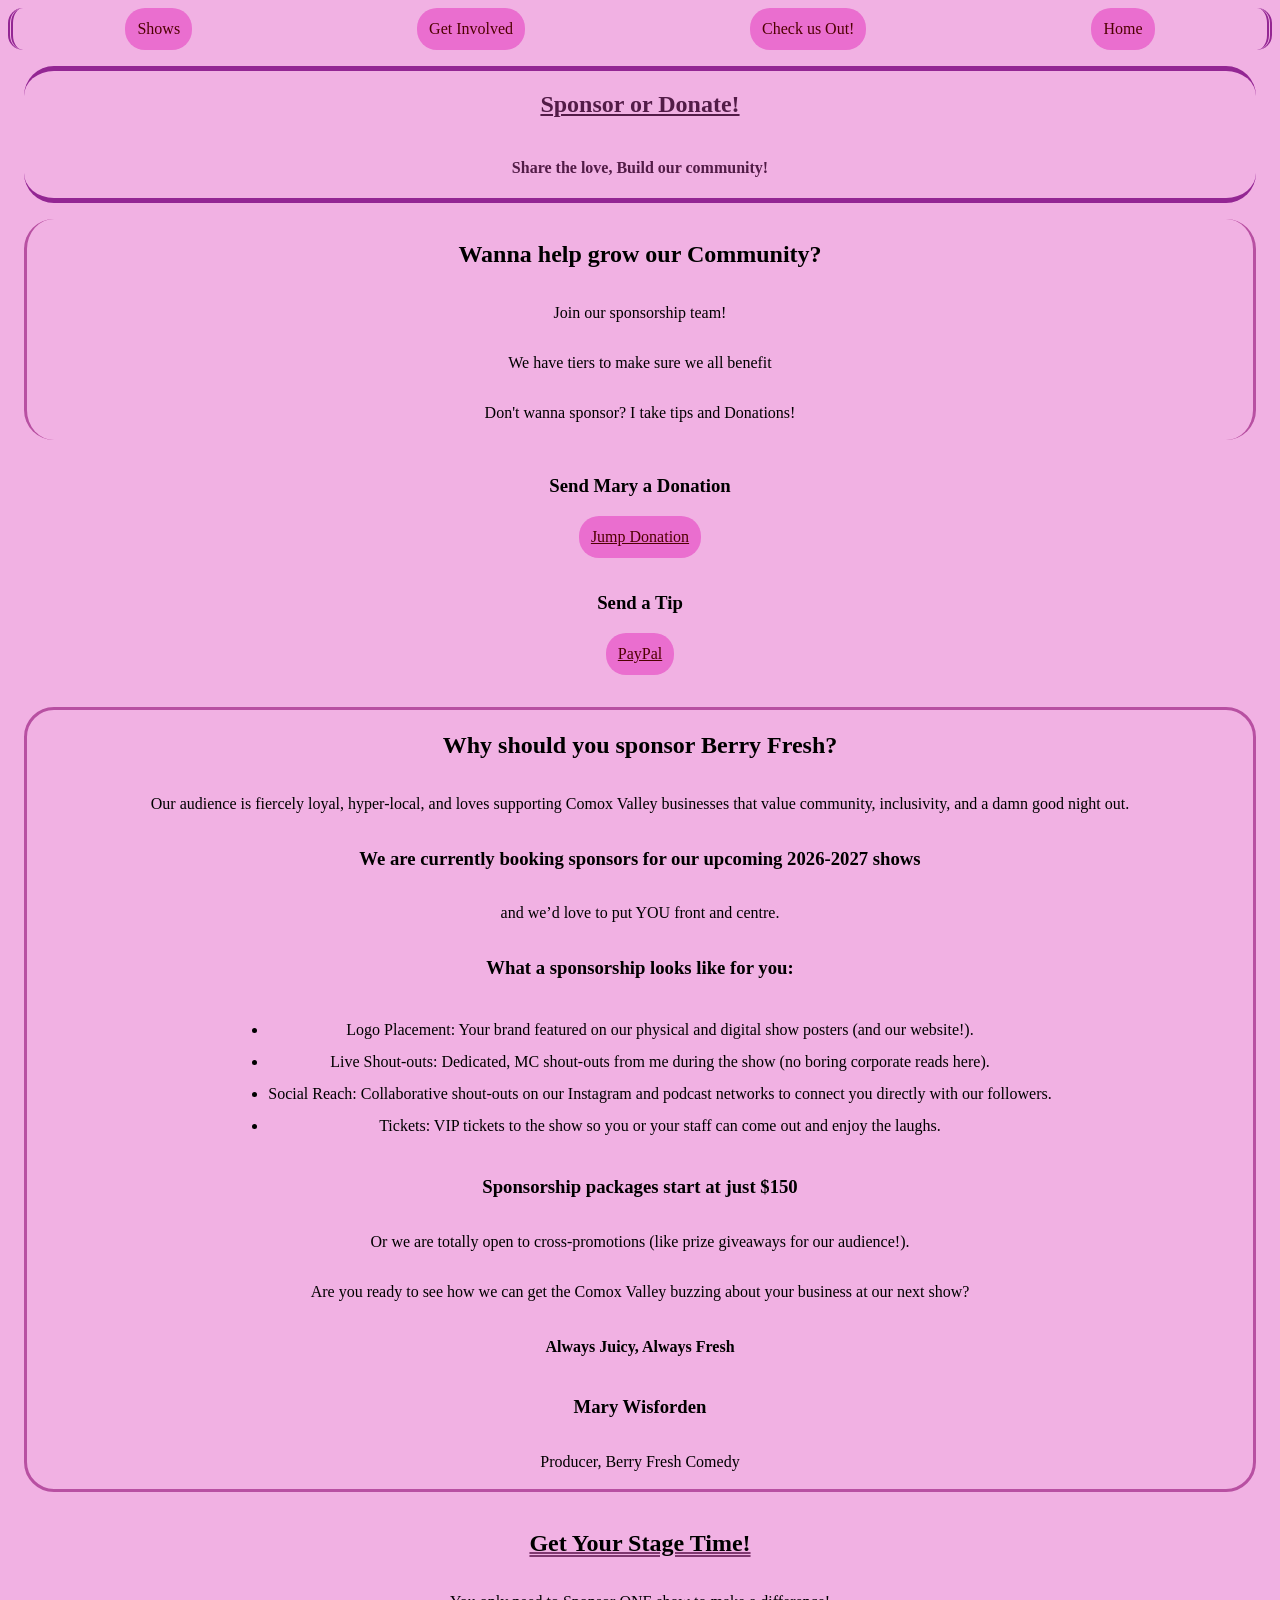
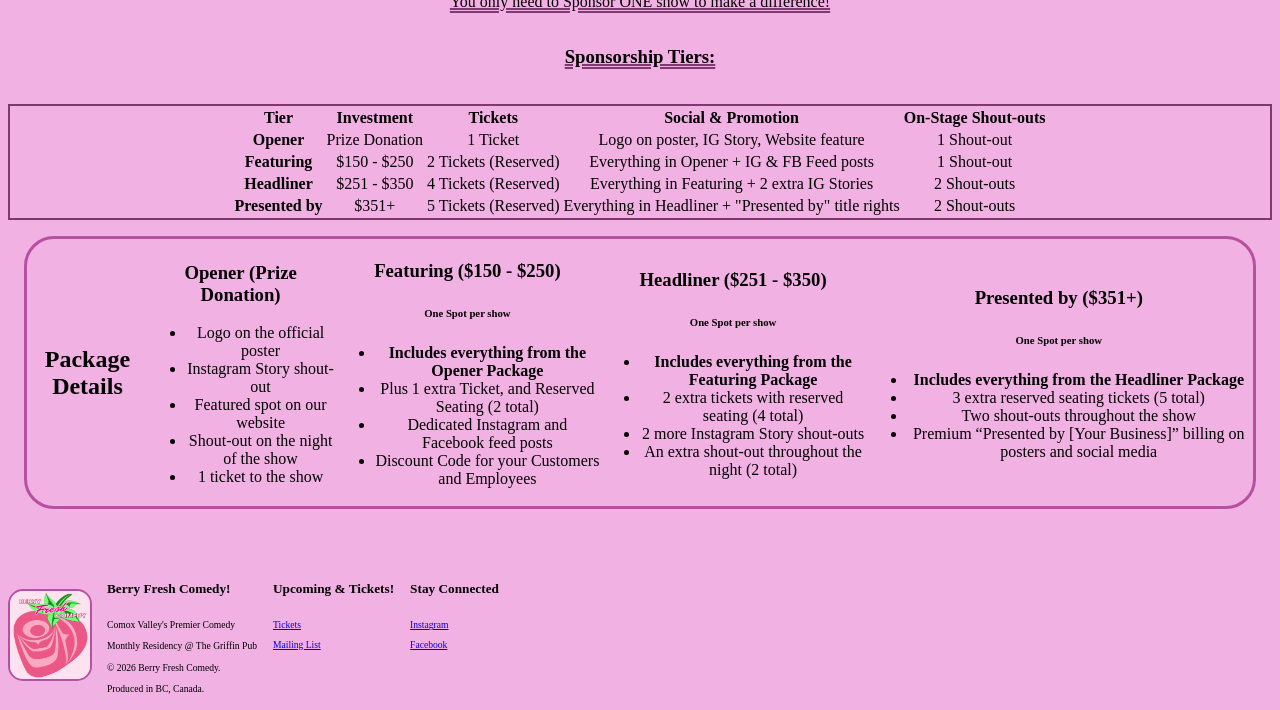
<file: pages/sponsor_donate.html>
<!DOCTYPE html>
<html lang="en">
<head>
    <meta charset="UTF-8">
    <meta name="viewport" content="width=device-width, initial-scale=1.0">
    <title>Sponsor/Donate</title>
    <link rel="stylesheet" href="../styles.css" />
  </head>
  <body>
    <header>
      <div class="navbar-container">
        <div class="dropdown">
          <button class="dropbtn">Shows</button>
          <div class="dropdown-content">
            <a href="../pages/playing_pg_2.html">Tickets</a>
            <a href="../pages/open_mics.html"> Open Mics</a>
          </div>
        </div>
        <div class="dropdown">
          <button class="dropbtn">Get Involved</button>
          <div class="dropdown-content">
            <a href="../pages/feature.html">Apply to Feature</a>
          </div>
        </div>
        <div class="dropdown">
          <button class="dropbtn">Check us Out!</button>
          <div class="dropdown-content">
            <a href="../pages/img_gallery.html">Photo Gallery</a>
            <a href="../pages/vid_gallery.html">Video Gallery</a>
            <a href="../pages/about.html">About Us</a>
            <a href="https://www.griffinpub.ca/" target="_blank">The Pub</a>
          </div>
        </div>
         <div class="dropdown">
          <button class="dropbtn">Home</button>
          <div class="dropdown-content">
            <a href="../index.html">Homeward!</a>
          </div>
      </div>
    </header>
      <section class="top_start">
      <h1>Sponsor or Donate!</h1>
      <h4>Share the love, Build our community!</h4>
    </section>
    <section class="sponsorship_pls">
      <h2>Wanna help grow our Community?</h2>
      <p>Join our sponsorship team!</p>
      <p>We have tiers to make sure we all benefit</p>
      <p>Don't wanna sponsor? I take tips and Donations!</p>
    </section>
    <section class="donate">
      <div class="me_pls">
        <h3>Send Mary a Donation</h3>
        <a href="https://www.jumpcomedy.com/p/mary-wisden" target="_blank" class="ticketBtn">Jump Donation</a>
      </div>
      <div class="me_pls">
        <h3>Send a Tip</h3>
        <a href="https://www.paypal.me/marywis" target="_blank" class="ticketBtn">PayPal</a>
      </div>
    </section>
    <section class="sponsorship_why">
      <h2>Why should you sponsor Berry Fresh?</h2>
      <p>Our audience is fiercely loyal, hyper-local, and loves supporting Comox Valley businesses that value community, inclusivity, and a damn good night out.</p>
      <h3>We are currently booking sponsors for our upcoming 2026-2027 shows</h3>
      <p>and we’d love to put YOU front and centre.</p>
      <h3>What a sponsorship looks like for you:</h3>
      <ul id="sponsor_list">
        <li>Logo Placement: Your brand featured on our physical and digital show posters (and our website!).</li>
        <li>Live Shout-outs: Dedicated, MC shout-outs from me during the show (no boring corporate reads here).</li>
        <li>Social Reach: Collaborative shout-outs on our Instagram and podcast networks to connect you directly with our followers.</li>
        <li>Tickets: VIP tickets to the show so you or your staff can come out and enjoy the laughs.</li>
      </ul>
      <h3>Sponsorship packages start at just $150</h3>
      <p>Or we are totally open to cross-promotions (like prize giveaways for our audience!).</p>
      <p>Are you ready to see how we can get the Comox Valley buzzing about your business at our next show?</p>
      <h4>Always Juicy, Always Fresh</h4>
      <h3>Mary Wisforden</h3>
      <p>Producer, Berry Fresh Comedy</p>
    </section>
    <section class="tiers">
      <h2>Get Your Stage Time!</h2>
      <p>You only need to Sponsor ONE show to make a difference!</p>
      <h3>Sponsorship Tiers:</h3>
    </section>
    <div id="sponsor_table">
      <table>
        <tr>
            <th>Tier</th>
            <th>Investment</th>
            <th>Tickets</th>
            <th>Social & Promotion</th>
            <th>On-Stage Shout-outs</th>
        </tr>
        <tr>
            <td><strong>Opener</strong></td>
            <td>Prize Donation</td>
            <td>1 Ticket</td>
            <td>Logo on poster, IG Story, Website feature</td>
            <td>1 Shout-out</td>
        </tr>
        <tr>
            <td><strong>Featuring</strong></td>
            <td>$150 - $250</td>
            <td>2 Tickets (Reserved)</td>
            <td>Everything in Opener + IG & FB Feed posts</td>
            <td>1 Shout-out</td>
        </tr>
        <tr>
            <td><strong>Headliner</strong></td>
            <td>$251 - $350</td>
            <td>4 Tickets (Reserved)</td>
            <td>Everything in Featuring + 2 extra IG Stories</td>
            <td>2 Shout-outs</td>
        </tr>
        <tr>
            <td><strong>Presented by</strong></td>
            <td>$351+</td>
            <td>5 Tickets (Reserved)</td>
            <td>Everything in Headliner + "Presented by" title rights</td>
            <td>2 Shout-outs</td>
        </tr>
      </table>
    </div>
    <section class="sponsorship"> 
      <h2>Package Details</h2>
      <div>
        <h3>Opener (Prize Donation)</h3>
        <ul>
          <li>Logo on the official poster</li>
          <li>Instagram Story shout-out</li>
          <li>Featured spot on our website</li>
          <li>Shout-out on the night of the show</li>
          <li>1 ticket to the show</li>
        </ul>
      </div>
      <div>
        <h3>Featuring ($150 - $250)</h3>
        <h6>One Spot per show</h6>
        <ul>
          <li><strong>Includes everything from the Opener Package</strong></li>
          <li>Plus 1 extra Ticket, and Reserved Seating (2 total)</li>
          <li>Dedicated Instagram and Facebook feed posts</li>
          <li>Discount Code for your Customers and Employees</li>
        </ul>
      </div>
      <div>
      <h3>Headliner ($251 - $350)</h3>
      <h6>One Spot per show</h6>
      <ul>
         <li><strong>Includes everything from the Featuring Package</strong></li>
          <li>2 extra tickets with reserved seating (4 total)</li>
          <li>2 more Instagram Story shout-outs</li>
          <li>An extra shout-out throughout the night (2 total)</li>
        </ul>
      </div> 
      <div>
        <h3>Presented by ($351+)</h3>
       <h6>One Spot per show</h6>
        <ul>
         <li><strong>Includes everything from the Headliner Package</strong></li>
          <li>3 extra reserved seating tickets (5 total)</li>
         <li>Two shout-outs throughout the show</li>
          <li>Premium “Presented by [Your Business]” billing on posters and social media</li>
        </ul>
      </div> 
    </section>
    <footer>
      <img src="./media/imgs/Berry.png" alt="Berry Fresh Logo" id="footer_logo">
      <div id="footer_start">
      <h5>Berry Fresh Comedy!</h5>
      <p>Comox Valley's Premier Comedy</p>
      <p>Monthly Residency @ The Griffin Pub</p>
      <p>© 2026 Berry Fresh Comedy.</p>
      <p>Produced in BC, Canada.</p>
      </div>
      <div id="upcoming">
        <h5>Upcoming & Tickets!</h5>
        <a href="https://www.jumpcomedy.com/p/mary-wisden" target="_blank">Tickets</a>
        <a href="https://www.jumpcomedy.com/join/marywisden-n3qOq " target="_blank">Mailing List</a>
      </div>
      <div id="connected">
        <h5>Stay Connected</h5>
        <a href="https://www.instagram.com/berryfreshcomedy/" target="_blank">Instagram</a>
        <a href="https://www.facebook.com/profile.php?id=61590486855917" target="_blank">Facebook</a>
      </div>
    </footer>
</body>
</html>
</file>
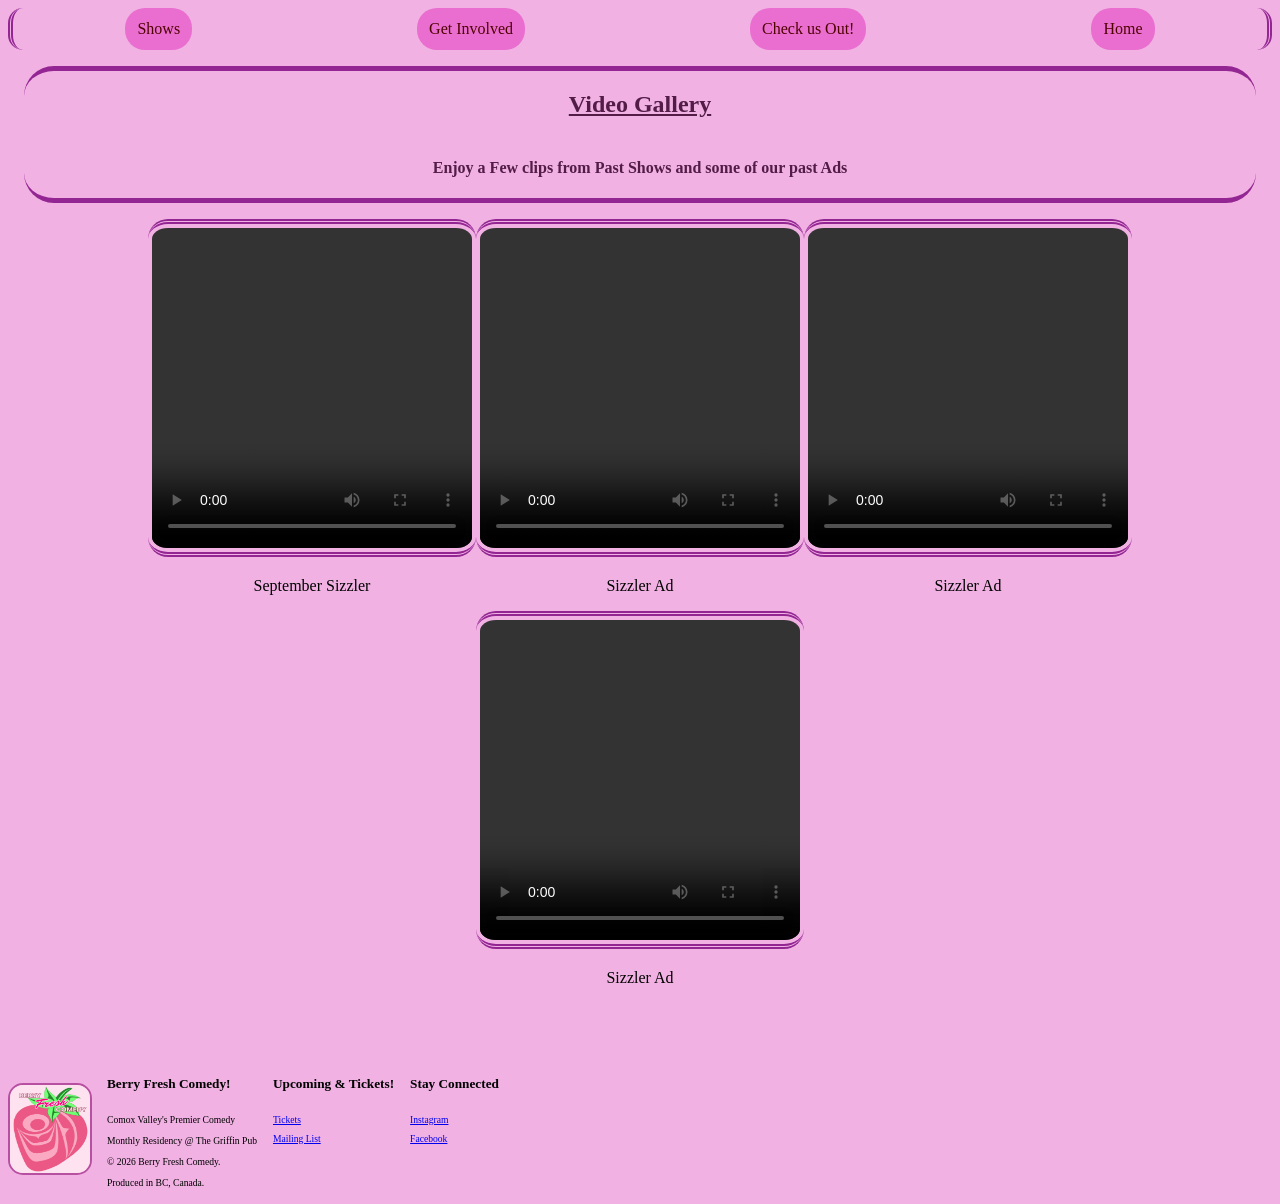
<file: pages/vid_gallery.html>
<!DOCTYPE html>
<html lang="en">
<head>
    <meta charset="UTF-8">
    <meta name="viewport" content="width=device-width, initial-scale=1.0">
    <title>Video Gallery</title>
<link rel="stylesheet" href="../styles.css" />
  </head>
  <body>
    <header>
      <div class="navbar-container">
        <div class="dropdown">
          <button class="dropbtn">Shows</button>
          <div class="dropdown-content">
            <a href="../pages/playing_pg_2.html">Tickets</a>
            <a href="../pages/open_mics.html">Open Mics</a>
          </div>
        </div>
        <div class="dropdown">
          <button class="dropbtn">Get Involved</button>
          <div class="dropdown-content">
            <a href="../pages/feature.html">Apply to Feature</a>
            <a href="../pages/sponsor_donate.html">Sponsor/Donate</a>
          </div>
        </div>
        <div class="dropdown">
          <button class="dropbtn">Check us Out!</button>
          <div class="dropdown-content">
            <a href="../pages/img_gallery.html">Photo Gallery</a>
             <a href="../pages/about.html">About Us</a>
            <a href="https://www.griffinpub.ca/" target="_blank">The Pub</a>
          </div>
        </div>
            <div class="dropdown">
          <button class="dropbtn">Home</button>
          <div class="dropdown-content">
            <a href="../index.html">Homeward!</a>
          </div>
      </div>
    </header>
    <section class="top_start">
      <h1>Video Gallery</h1>
      <h4>Enjoy a Few clips from Past Shows and some of our past Ads</h4>
    </section>
    <section>
        <div class="video-container">
            <div class="item-1">
                <video width="200" height="140" controls>
                    <source src="./media/videos/sizzler.sept.mp4" type="video/mp4"></video>
                    <p>September Sizzler</p>
            </div>
            <div class="item-2">
                <video width="200" height="140" controls>
                    <source src="../pages/media/videos/Berry_fresh_Sept.Sizzeler.mp4" type="video/mp4"></video>
                    <p>Sizzler Ad</p>
            </div>
             <div class="item-3">
                <video width="200" height="140" controls>
                    <source src="../pages/media/videos/Oct-Ad(1).mp4" type="video/mp4"></video>
                    <p>Sizzler Ad</p>
            </div>
             <div class="item-4">
                <video width="200" height="140" controls>
                    <source src="../pages/media/videos/Oct_sizzler(Vert).mp4" type="video/mp4"></video>
                    <p>Sizzler Ad</p>
            </div>
        </div>
    </section>
    <footer>
      <img src="./media/imgs/Berry.png" alt="Berry Fresh Logo" id="footer_logo">
      <div id="footer_start">
      <h5>Berry Fresh Comedy!</h5>
      <p>Comox Valley's Premier Comedy</p>
      <p>Monthly Residency @ The Griffin Pub</p>
      <p>© 2026 Berry Fresh Comedy.</p>
      <p>Produced in BC, Canada.</p>
      </div>
      <div id="upcoming">
        <h5>Upcoming & Tickets!</h5>
        <a href="https://www.jumpcomedy.com/p/mary-wisden" target="_blank">Tickets</a>
        <a href="https://www.jumpcomedy.com/join/marywisden-n3qOq " target="_blank">Mailing List</a>
      </div>
      <div id="connected">
        <h5>Stay Connected</h5>
        <a href="https://www.instagram.com/berryfreshcomedy/" target="_blank">Instagram</a>
        <a href="https://www.facebook.com/profile.php?id=61590486855917" target="_blank">Facebook</a>
      </div>
    </footer>
</body>
</html>
</file>
<file: styles.css>
* {
  display: flexbox;
  background-color: #f1b1e3;
  font-family: Cambria, Cochin, Georgia, Times, "Times New Roman", serif;
}

header {
  border-radius: 20px;
}

h1 {
  border-radius: 10px;
  text-decoration: underline;
}

p {
  border-radius: 10px;
}

footer {
  display: flex;
  flex-direction: row;
  line-height: 1.2;
  margin-top: 50px;
}

footer p,
footer li,
footer a {
  font-size: 0.6rem;
  margin-bottom: 0.5rem;
}

.navbar-container {
  display: flex;
  flex-direction: row;
  align-items: center;
  justify-content: space-around;
  border-left: double 5px #932693;
  border-right: double 5px #932693;
  border-radius: 15px;
}

/* Style the dropdown header button */
.dropbtn {
  color: rgb(78, 1, 1);
  background-color: #ea6ecf;
  padding: 12px;
  font-size: 16px;
  border: none;
  cursor: cell;
  border-radius: 20px;
}

/* Dropdown Content (Hidden by Default) */
.dropdown-content {
  display: none;
  position: absolute;
  min-width: 160px;
  box-shadow: 0px 8px 16px 0px rgba(14, 0, 0, 0.2);
  z-index: 1;
  border-radius: 25px;
}

/* Links inside the dropdown */
.dropdown-content a {
  color: black;
  padding: 12px 16px;
  text-decoration: none;
  display: block;
  border-radius: 25px;
}

/* Change color of dropdown links on hover */
.dropdown-content a:hover {
  background-color: #ea6ecf;
}

/* Show the dropdown menu when hovering over the parent container */
.dropdown:hover .dropdown-content {
  display: block;
}

/* Optional: Change the header button color when the dropdown is shown */
.dropdown:hover .dropbtn {
  box-shadow: 0px 8px 16px 0px rgba(14, 0, 0, 0.2);
}

.where_to_find {
  display: flex;
  flex-direction: column;
  justify-content: center;
  text-align: center;
  margin-top: 2rem;
  border-left: double 6px #b850a2;
  border-right: double 6px #b850a2;
  border-radius: 25px;
  padding: 10px;
}

.where_to_find h3 {
  text-decoration: underline 2px;
}

#past_shows {
  display: flex;
  flex-direction: row-reverse;
  flex-wrap: wrap;
  justify-content: space-evenly;
}

.buyTicket {
  display: flex;
  flex-direction: column;
  justify-content: center;
  align-items: center;
  width: 100%;
  border-top: double 6px #b850a2;
  border-bottom: double 6px #b850a2;
  border-radius: 25px;
  margin-top: 2rem;
}

.ticketBtn {
  color: rgb(78, 1, 1);
  background-color: #ea6ecf;
  display: inline-flex;
  justify-content: center;
  align-items: center;
  text-decoration: underline;
  text-align: center;
  padding: 12px;
  font-size: 16px;
  border: none;
  cursor: cell;
  border-radius: 20px;
  margin-bottom: 1rem;
}

.ticketBtn:hover {
  color: rgb(78, 1, 1);
  background-color: #b850a2;
  transform: scale(1.1);
  transition: transform 0.3s ease;
  box-shadow:
    0 0 20px 5px #ef8cef,
    0 0 40px 10px #480248;
}

.top_start {
  border-top: solid 5px #932693;
  border-bottom: solid 5px #932693;
  border-radius: 30px;
  display: flex;
  flex-direction: column;
  justify-content: center;
  align-items: center;
  text-align: center;
  margin: 1rem;
  color: #521c47;
}

#poster {
  display: flex;
  justify-content: center;
  margin-top: 2rem;
}

#poster img {
  width: 30rem;
  border-radius: 20px;
  padding: 2px;
  border: solid 5px #b850a2;
}

.who {
  border: solid 5px #932693;
  border-radius: 30px;
  display: flex;
  flex-direction: column;
  justify-content: center;
  align-items: center;
  text-align: center;
  margin: 1rem;
}

.who-div {
  justify-content: center;
  align-items: center;
  text-align: center;
  border-radius: 40px;
}

.what {
  border: solid 5px #b850a2;
  border-radius: 30px;
  display: flex;
  flex-direction: column;
  justify-content: center;
  align-items: center;
  text-align: center;
  margin: 1rem;
}

.what-div {
  justify-content: center;
  align-items: center;
  text-align: center;
  border-radius: 40px;
  padding: 2px;
}

#sandwhic_board {
  display: flex;
  flex-direction: column;
  justify-content: center;
  align-items: center;
  text-align: center;
  margin-top: 2rem;
}

#sandwhic_board img {
  width: 20rem;
  height: 30rem;
  border-radius: 20px;
  padding: 4px;
  border: solid 5px #b850a2;
}

#when {
  border-radius: 30px;
  display: flex;
  flex-direction: column;
  justify-content: center;
  align-items: center;
  text-align: center;
  margin: 1rem;
}

#when img {
  width: 20rem;
  height: 30rem;
  border-radius: 20px;
  padding: 4px;
  border: solid 5px #b850a2;
}

#home_picture {
  width: 31rem;
  height: 30rem;
  border-radius: 20px;
  padding: 4px;
  border: solid 5px #b850a2;
}

.home_picture {
  display: flex;
  flex-direction: column;
  justify-content: center;
  align-items: center;
  text-align: center;
  margin: 1rem;
}

.why {
  border-left: double 6px #b850a2;
  border-right: double 6px #b850a2;
  border-radius: 25px;
  padding: 10px;
}

.why_button {
  color: rgb(78, 1, 1);
  background-color: #ea6ecf;
  display: inline-flex;
  justify-content: center;
  align-items: center;
  text-decoration: underline;
  text-align: center;
  padding: 12px;
  font-size: 16px;
  border: none;
  border-radius: 20px;
  width: 20rem;
}

.why_button:hover {
  color: rgb(78, 1, 1);
  background-color: #b850a2;
  transform: scale(1.1);
  transition: transform 0.3s ease;
  box-shadow:
    0 0 20px 5px #ef8cef,
    0 0 40px 10px #480248;
}

.help_us {
  border-top: double 6px #b850a2;
  border-bottom: double 6px #b850a2;
  border-radius: 25px;
  padding: 10px;
  margin-top: 2rem;
}

.wanna_try {
  display: flex;
  flex-direction: column;
  justify-content: center;
  align-items: center;
  text-align: center;
  margin: 1rem;
}

#footer_logo {
  width: 5rem;
  height: 5.5rem;
  border-radius: 15px;
  margin-top: 30px;
  margin-right: 15px;
  border: solid 2px #b850a2;
}

#upcoming {
  display: flex;
  flex-direction: column;
  margin-left: 1rem;
}

#connected {
  display: flex;
  flex-direction: column;
  margin-left: 1rem;
}

#mary_picture {
  width: 20rem;
  height: 25rem;
  border-radius: 20px;
  padding: 4px;
  border: solid 5px #b850a2;
}

.mary_picture {
  display: flex;
  flex-direction: column;
  justify-content: center;
  align-items: center;
  text-align: center;
  margin: 2rem;
}

.bio {
  border-top: double 6px #b850a2;
  border-bottom: double 6px #b850a2;
  border-radius: 25px;
  padding: 10px;
  padding: 5px;
  margin-top: 2rem;
}

.sponsorship_why {
  border: solid 3px #b850a2;
  border-radius: 30px;
  display: flex;
  flex-direction: column;
  justify-content: center;
  align-items: center;
  text-align: center;
  padding: 2px;
  margin: 1rem;
}

.sponsorship {
  border: solid 3px #b850a2;
  border-radius: 30px;
  display: flex;
  flex-direction: column;
  justify-content: center;
  align-items: center;
  text-align: center;
  padding: 8px;
  margin: 1rem;
}

.sponsorship_pls {
  border-left: solid 3px #b850a2;
  border-right: solid 3px #b850a2;
  border-radius: 30px;
  display: flex;
  flex-direction: column;
  justify-content: center;
  align-items: center;
  text-align: center;
  padding: 2px;
  margin: 1rem;
}

.me_pls {
  display: flex;
  flex-direction: column;
  justify-content: space-between;
  align-items: center;
  text-align: center;
}

#sponsor_table {
  display: flex;
  justify-content: center;
  align-items: center;
  text-align: center;
  border: solid 2px #7f3870;
}

.tiers {
  display: flex;
  flex-direction: column;
  justify-content: center;
  align-items: center;
  text-align: center;
  padding: 2px;
  margin: 1rem;
  text-decoration: underline double 2px #7f3870;
}

#sponsor_list {
  display: flex;
  flex-direction: column;
  line-height: 2;
}

.donate {
  display: flex;
  flex-direction: column;
  justify-content: center;
  align-items: center;
  text-align: center;
}

.masonry-gallery {
  column-count: 3; /* Number of columns */
  column-gap: 10px;
  padding: 10px;
}

.masonry-gallery img {
  width: 100%;
  display: block;
  margin-bottom: 10px; /* Space below each photo */
  border-radius: 10px;
  border: solid 2px #7f3870;
}

.masonry-gallery img:hover {
  transform: scale(1.2);
  transition: transform 0.3s ease;
  box-shadow:
    0 0 20px 5px #ef8cef,
    0 0 40px 10px #480248;
  border-radius: 20px;
  padding: 5px;
}

.video-container {
  display: flex;
  flex-direction: row;
  flex-wrap: wrap;
  justify-content: center;
  align-items: center;
  text-align: center;
  margin: 1rem;
}

video {
  width: 20rem;
  height: 20rem;
  border-radius: 20px;
  padding: 4px;
  border-top: double 5px #932693;
  border-bottom: double 5px #932693;
}

/* Makes it look good on mobile screens */
@media (max-width: 600px) {
  .masonry-gallery {
    column-count: 1;
  }
  .masonry-gallery img:hover {
    transform: scale(1);
    transition: transform 0.3s ease;
    box-shadow:
      0 0 20px 5px #ef8cef,
      0 0 40px 10px #480248;
    border-radius: 20px;
    padding: 5px;
  }
}

@media (min-width: 1024px) {
  .sponsorship {
    border: solid 3px #b850a2;
    border-radius: 30px;
    display: flex;
    flex-direction: row;
    justify-content: center;
    align-items: center;
    text-align: center;
    padding: 2px;
    margin: 1rem;
  }
}
</file>
